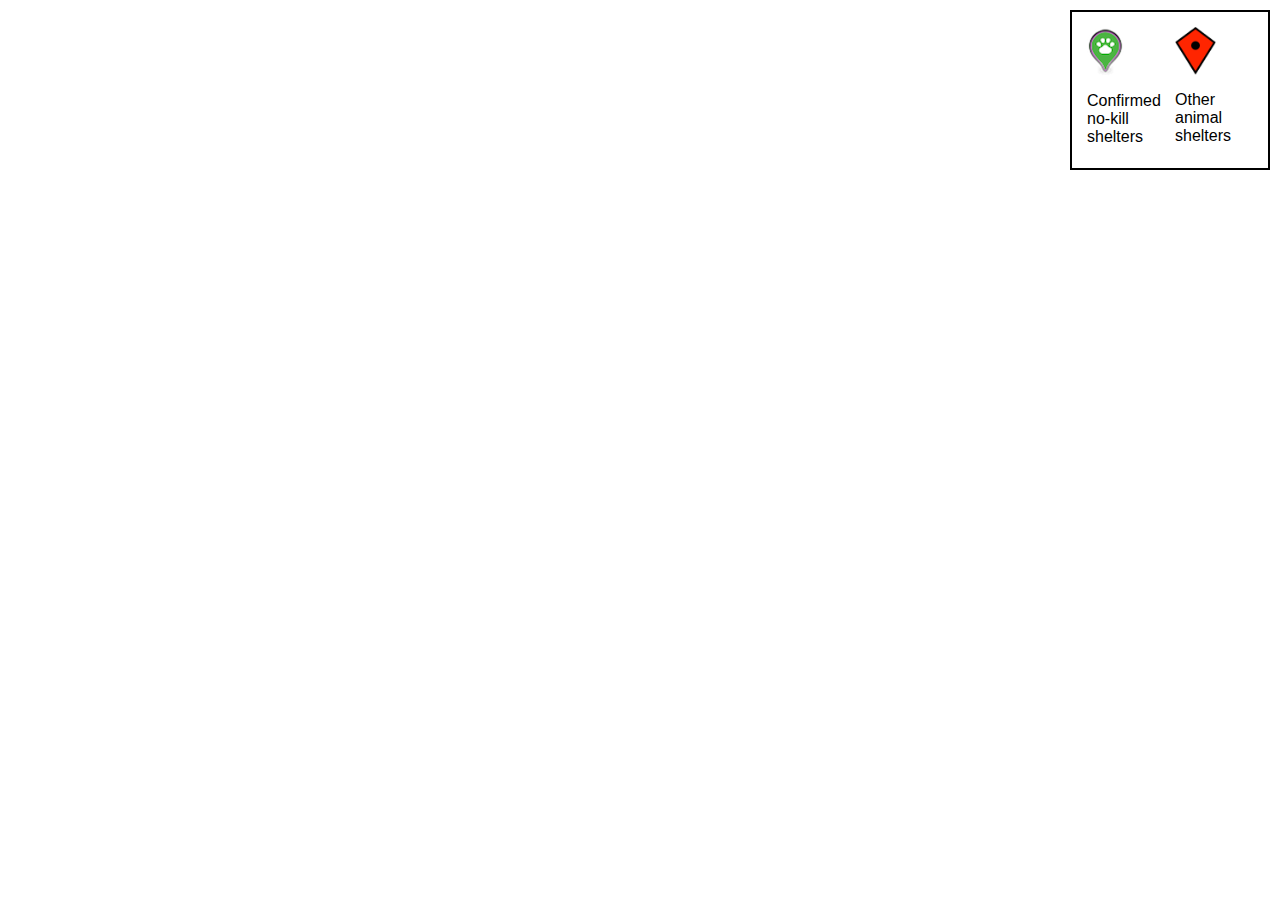
<file: test.html>
<html><body>
  <div id="mapdiv">
    <div id="legend">
      <div class="row">
        <div class="column">
          <img src="myimg/mappawpin.png"><p>Confirmed no-kill shelters</p>
        </div>
        <div class="column">
          <img src="myimg/marker.png" style="width: 53%"><p>Other animal shelters</p>
        </div>
      </div>
    </div>
  </div>

  <style>
  #legend{
      position:absolute;
      right:10px;
      top:10px;
      z-index:10000;
      width:200px;
      height:160px;
      background:rgba(0,0,0,0);
      border: 2px solid;
      padding: 10px;
      font-family: sans-serif;
  }

  * {
      box-sizing: border-box;
  }

  .row {
      display: flex;
  }

  .column {
      flex: 33.33%;
      padding: 5px;
  }

  #paws_contentDIV {
      height: 200px;
  }

  </style>

  <script src="http://www.openlayers.org/api/OpenLayers.js"></script>
  <script>
    map = new OpenLayers.Map("mapdiv");

    map.addLayer(new OpenLayers.Layer.OSM());

    var oneTail = new OpenLayers.LonLat( -87.673119, 41.920974 )
          .transform(
            new OpenLayers.Projection("EPSG:4326"), // transform from WGS 1984
            map.getProjectionObject() // to Spherical Mercator Projection
          );

    var paws = new OpenLayers.LonLat( -87.658689, 41.917837 )
          .transform(
            new OpenLayers.Projection("EPSG:4326"), // transform from WGS 1984
            map.getProjectionObject() // to Spherical Mercator Projection
          );

    var antiCruelty = new OpenLayers.LonLat( -87.633563, 41.891414 )
          .transform(
            new OpenLayers.Projection("EPSG:4326"), // transform from WGS 1984
            map.getProjectionObject() // to Spherical Mercator Projection
          );

    var felines = new OpenLayers.LonLat( -87.671651, 41.997946 )
          .transform(
            new OpenLayers.Projection("EPSG:4326"), // transform from WGS 1984
            map.getProjectionObject() // to Spherical Mercator Projection
          );

    var newLeash = new OpenLayers.LonLat( -87.678731, 41.954157 )
          .transform(
            new OpenLayers.Projection("EPSG:4326"), // transform from WGS 1984
            map.getProjectionObject() // to Spherical Mercator Projection
          );

    var fidoFriend = new OpenLayers.LonLat( -87.659096, 41.891649 )
          .transform(
            new OpenLayers.Projection("EPSG:4326"), // transform from WGS 1984
            map.getProjectionObject() // to Spherical Mercator Projection
          );
    var harmonyHouse = new OpenLayers.LonLat( -87.691431, 41.934146 )
          .transform(
            new OpenLayers.Projection("EPSG:4326"), // transform from WGS 1984
            map.getProjectionObject() // to Spherical Mercator Projection
          );

    var lakeShore = new OpenLayers.LonLat( -87.838764, 42.015286 )
          .transform(
            new OpenLayers.Projection("EPSG:4326"), // transform from WGS 1984
            map.getProjectionObject() // to Spherical Mercator Projection
          );

    var zoom=12;

    var markers = new OpenLayers.Layer.Markers("Marker");
    map.addLayer(markers);
/*
    markers.addMarker(new OpenLayers.Marker(oneTail));
    markers.addMarker(new OpenLayers.Marker(paws));
    markers.addMarker(new OpenLayers.Marker(antiCruelty));
    markers.addMarker(new OpenLayers.Marker(felines));
    markers.addMarker(new OpenLayers.Marker(newLeash));
    markers.addMarker(new OpenLayers.Marker(fidoFriend));
    markers.addMarker(new OpenLayers.Marker(harmonyHouse));
    markers.addMarker(new OpenLayers.Marker(lakeShore));
*/
    map.setCenter (harmonyHouse, zoom);

    popup1 = new OpenLayers.Popup("oneTail",
              oneTail,
              new OpenLayers.Size(120,100),
              "<img src='myimg/oneTail.png' style='width:100%'>",
              true);

    popup2 = new OpenLayers.Popup("paws",
              paws,
              new OpenLayers.Size(120,130),
              "<img src='myimg/pawschicago.png' style='width:100%'>",
              true);

    popup3 = new OpenLayers.Popup("antiCruelty",
              antiCruelty,
              new OpenLayers.Size(120,140),
              "<img src='myimg/anticruelty.png' style='width:100%'>",
              true);

    popup4 = new OpenLayers.Popup("felines",
              felines,
              new OpenLayers.Size(124,100),
              "<img src='myimg/felines.png' style='width:100%'>",
              true);

    popup5 = new OpenLayers.Popup("newLeash",
              newLeash,
              new OpenLayers.Size(120,120),
              "<img src='myimg/newLeash.png' style='width:100%'>",
              true);

    popup6 = new OpenLayers.Popup("fidoFriend",
              fidoFriend,
              new OpenLayers.Size(120,150),
              "<img src='myimg/fidoFriend.png' style='width:100%'>",
              true);

    popup7 = new OpenLayers.Popup("harmonyHouse",
              harmonyHouse,
              new OpenLayers.Size(120,120),
              "<img src='myimg/harmonyHouse.png' style='width:100%'>",
              true);

    popup8 = new OpenLayers.Popup("lakeShore",
              lakeShore,
              new OpenLayers.Size(120,120),
              "<img src='myimg/lakeshore.png' style='width:100%'>",
              true);
/*
    map.addPopup(popup1);
    map.addPopup(popup2);
    map.addPopup(popup3);
    map.addPopup(popup4);
    map.addPopup(popup5);
    map.addPopup(popup6);
    map.addPopup(popup7);
    map.addPopup(popup8);
*/
    marker = new OpenLayers.Marker(oneTail);
    markers.addMarker(marker);
    marker.inflate(1.5);
    marker.events.register("click", marker, function(e){
        if(popup1.visible()){
          map.addPopup(popup1);
        }
        else{
          popup1.show();
        }
    });

    marker2 = new OpenLayers.Marker(paws);
    markers.addMarker(marker2);
    marker2.inflate(2);
    marker2.setUrl('myimg/mappawpin.png');
    marker2.events.register("click", marker2, function(e){
        if(popup2.visible()){
          map.addPopup(popup2);
        }
        else{
          popup2.show();
        }
    });

    marker3 = new OpenLayers.Marker(antiCruelty);
    markers.addMarker(marker3);
    marker3.inflate(2);
    marker3.setUrl('myimg/mappawpin.png');
    marker3.events.register("click", marker3, function(e){
        if(popup3.visible()){
          map.addPopup(popup3);
        }
        else{
          popup3.show();
        }
    });

    marker4 = new OpenLayers.Marker(felines);
    markers.addMarker(marker4);
    marker4.inflate(1.5);
    marker4.events.register("click", marker4, function(e){
        if(popup4.visible()){
          map.addPopup(popup4);
        }
        else{
          popup4.show();
        }
    });

    marker5 = new OpenLayers.Marker(newLeash);
    markers.addMarker(marker5);
    marker5.inflate(1.5);
    marker5.events.register("click", marker5, function(e){
        if(popup5.visible()){
          map.addPopup(popup5);
        }
        else{
          popup5.show();
        }
    });

    marker6 = new OpenLayers.Marker(fidoFriend);
    markers.addMarker(marker6);
    marker6.inflate(1.5);
    marker6.events.register("click", marker6, function(e){
        if(popup6.visible()){
          map.addPopup(popup6);
        }
        else{
          popup6.show();
        }
    });

    marker7 = new OpenLayers.Marker(harmonyHouse);
    markers.addMarker(marker7);
    marker7.inflate(2);
    marker7.setUrl('myimg/mappawpin.png');
    marker7.events.register("click", marker7, function(e){
        if(popup7.visible()){
          map.addPopup(popup7);
        }
        else{
          popup7.show();
        }
    });

    marker8 = new OpenLayers.Marker(lakeShore);
    markers.addMarker(marker8);
    marker8.inflate(2);
    marker8.setUrl('myimg/mappawpin.png');
    marker8.events.register("click", marker8, function(e){
        if(popup8.visible()){
          map.addPopup(popup8);
        }
        else{
          popup8.show();
        }
    });

  </script>
</body></html>
</file>
